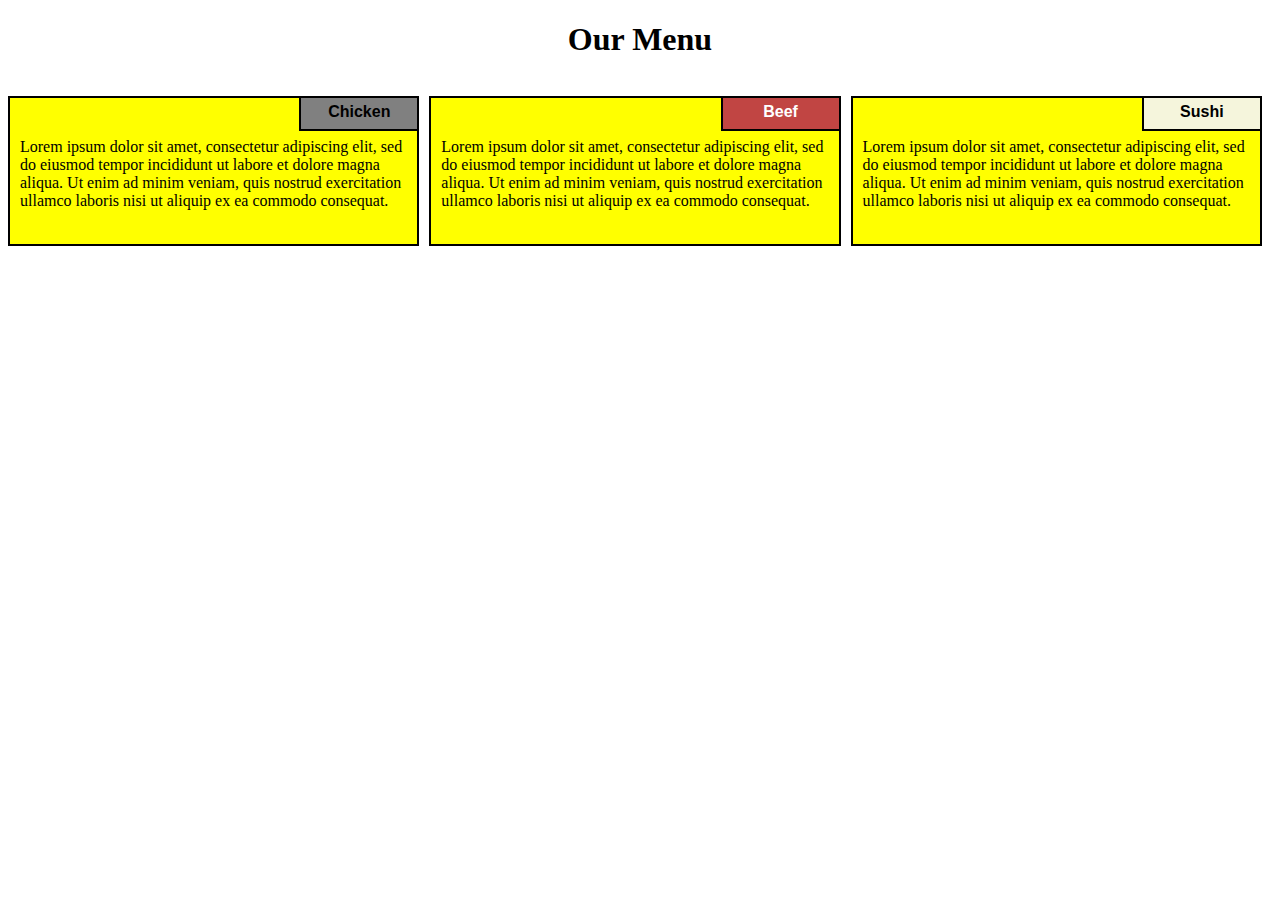
<file: module2-solution/index.html>
<!DOCTYPE html>
<html>
<head>
  <meta charset="utf-8">
  <meta name="viewport" content="width=device-width, initial-scale=1">
  <title>module 2 solution</title>
 <link rel="stylesheet" href="css/Style.css">
</head>
<body>


  <h1>Our Menu</h1>

 <div class="row">

  <div class="col-lg-4 col-md-6 col-sm-12" id="container">
    <p>Lorem ipsum dolor sit amet, consectetur adipiscing elit, sed do eiusmod tempor incididunt ut labore et dolore magna aliqua. Ut enim ad minim veniam, quis nostrud exercitation ullamco laboris nisi ut aliquip ex ea commodo consequat.</p>
  <p id="p1">Chicken</p>
  </div>

<div class="col-lg-4 col-md-6 col-sm-12" id="container">
    <p>Lorem ipsum dolor sit amet, consectetur adipiscing elit, sed do eiusmod tempor incididunt ut labore et dolore magna aliqua. Ut enim ad minim veniam, quis nostrud exercitation ullamco laboris nisi ut aliquip ex ea commodo consequat.</p>
  <p id="p2">Beef</p>
  </div>

  <div class="col-lg-4 col-md-12 col-sm-12" id="container">
    <p>Lorem ipsum dolor sit amet, consectetur adipiscing elit, sed do eiusmod tempor incididunt ut labore et dolore magna aliqua. Ut enim ad minim veniam, quis nostrud exercitation ullamco laboris nisi ut aliquip ex ea commodo consequat.</p>
  <p id="p3">Sushi</p>
  </div>

</div>

</body>
</html>
</file>
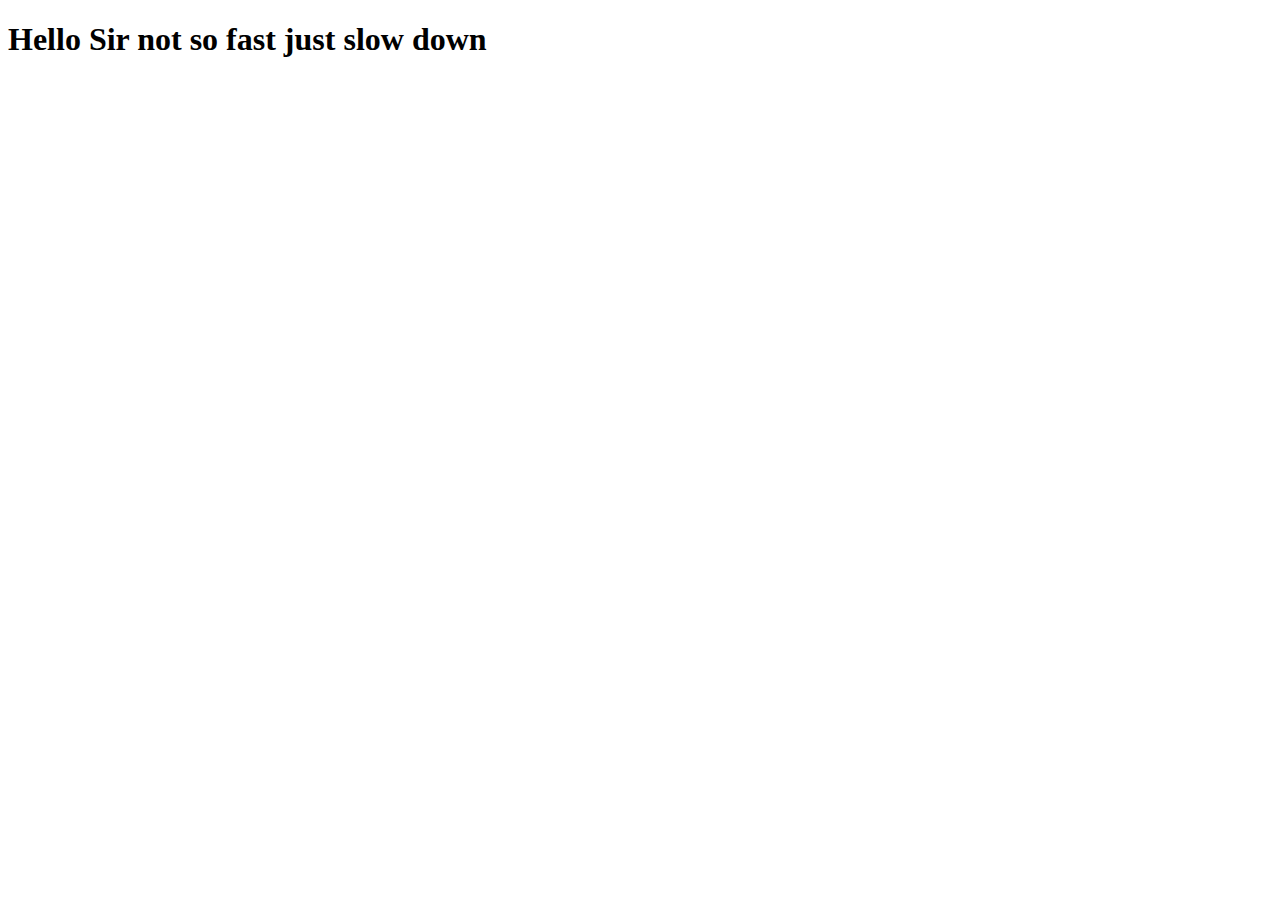
<file: site/index.html>
<!DOCTYPE html>
<html lang="en">
<head>
    <meta charset="UTF-8">
    <meta http-equiv="X-UA-Compatible" content="IE=edge">
    <meta name="viewport" content="width=device-width, initial-scale=1.0">
    <title>Hello Coursera!!!</title>
</head>
<body>
<h1>Hello Sir not so fast just slow down</h1>  
</body>
</html>
</file>
<file: module2-solution/css/Style.css>
*{box-sizing: border-box;}

h1
{
	text-align: center;
}

p {
  background-color: yellow;
  border: 2px solid black;
  height: 150px;
  margin-right: 10px;
  padding: 40px 10px 5px 10px;
  overflow: hidden;
}

#container {
  position: relative;}
  
#p1 {
  background-color: grey;
  position: absolute;
  top: 0;
  right: 0;
  font-weight: bold;
  height: 35px;
  width: 120px;
  padding: 5px;
  text-align: center;
  font-family: Arial, Helvetica, sans-serif;
}

#p2 {
  background-color:#C14543 ;
  color: white;
  position: absolute;
  top: 0;
  right: 0;
  font-weight: bold;
  height: 35px;
  width: 120px;
  padding: 5px;
  text-align: center;
  font-family: Arial, Helvetica, sans-serif;

}

#p3 {
 background-color: beige;
  position: absolute;
  top: 0;
  right: 0;
  font-weight: bold;
  height: 35px;
  width: 120px;
  padding: 5px;
  text-align: center;
  font-family: Arial, Helvetica, sans-serif;

}


.row {
  width: 100%;
}

/********** Large devices only **********/
@media (min-width: 992px) {
  .col-lg-1, .col-lg-2, .col-lg-3, .col-lg-4, .col-lg-5, .col-lg-6, .col-lg-7, .col-lg-8, .col-lg-9, .col-lg-10, .col-lg-11, .col-lg-12 {
    float: left;
  }
  .col-lg-1 {
    width: 8.33%;
  }
  .col-lg-2 {
    width: 16.66%;
  }
  .col-lg-3 {
    width: 25%;
  }
  .col-lg-4 {
    width: 33.33%;
  
  }
  .col-lg-5 {
    width: 41.66%;
  }
  .col-lg-6 {
    width: 50%;
  }
  .col-lg-7 {
    width: 58.33%;
  }
  .col-lg-8 {
    width: 66.66%;
  }
  .col-lg-9 {
    width: 74.99%;
  }
  .col-lg-10 {
    width: 83.33%;
  }
  .col-lg-11 {
    width: 91.66%;
  }
  .col-lg-12 {
    width: 100%;
  }

  
}

/********** Medium devices only **********/
@media (min-width: 768px) and (max-width: 991px) {
  .col-md-1, .col-md-2, .col-md-3, .col-md-4, .col-md-5, .col-md-6, .col-md-7, .col-md-8, .col-md-9, .col-md-10, .col-md-11, .col-md-12 {
    float: left;
   
  }
  .col-md-1 {
    width: 8.33%;
  }
  .col-md-2 {
    width: 16.66%;
  }
  .col-md-3 {
    width: 25%;
  }
  .col-md-4 {
    width: 33.33%;
  }
  .col-md-5 {
    width: 41.66%;
  }
  .col-md-6 {
    width: 50%;
  }
  .col-md-7 {
    width: 58.33%;
  }
  .col-md-8 {
    width: 66.66%;
  }
  .col-md-9 {
    width: 74.99%;
  }
  .col-md-10 {
    width: 83.33%;
  }
  .col-md-11 {
    width: 91.66%;
  }
  .col-md-12 {
    width: 100%;
  }
}

/********** Mobile only **********/
@media (max-width: 767px) {
  .col-sm-1, .col-sm-2, .col-sm-3, .col-sm-4, .col-sm-5, .col-sm-6, .col-sm-7, .col-sm-8, .col-sm-9, .col-sm-10, .col-sm-11, .col-sm-12 {
    float: left;
  }
  .col-sm-1 {
    width: 8.33%;
  }
  .col-sm-2 {
    width: 16.66%;
  }
  .col-sm-3 {
    width: 25%;
  }
  .col-sm-4 {
    width: 33.33%;
  
  }
  .col-sm-5 {
    width: 41.66%;
  }
  .col-sm-6 {
    width: 50%;
  }
  .col-sm-7 {
    width: 58.33%;
  }
  .col-sm-8 {
    width: 66.66%;
  }
  .col-sm-9 {
    width: 74.99%;
  }
  .col-sm-10 {
    width: 83.33%;
  }
  .col-sm-11 {
    width: 91.66%;
  }
  .col-sm-12 {
    width: 100%;
  }

  
}
</file>
